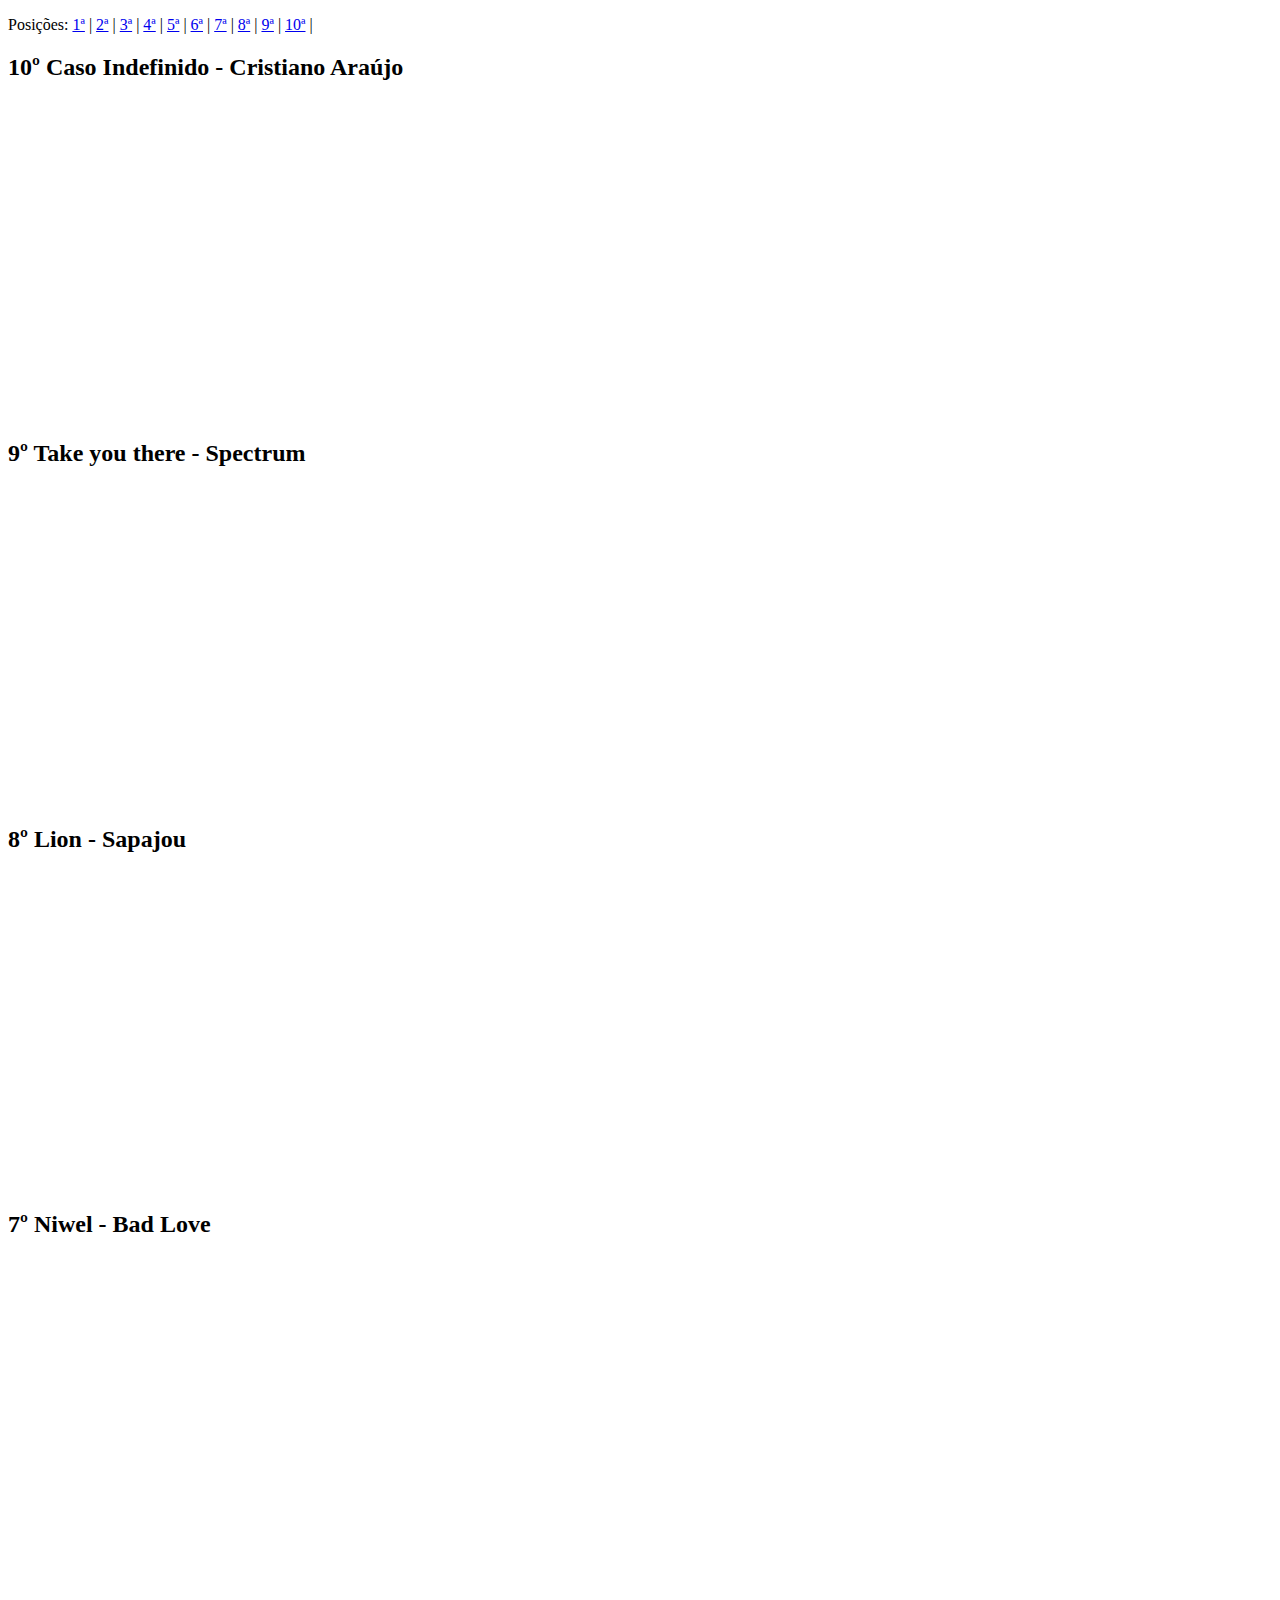
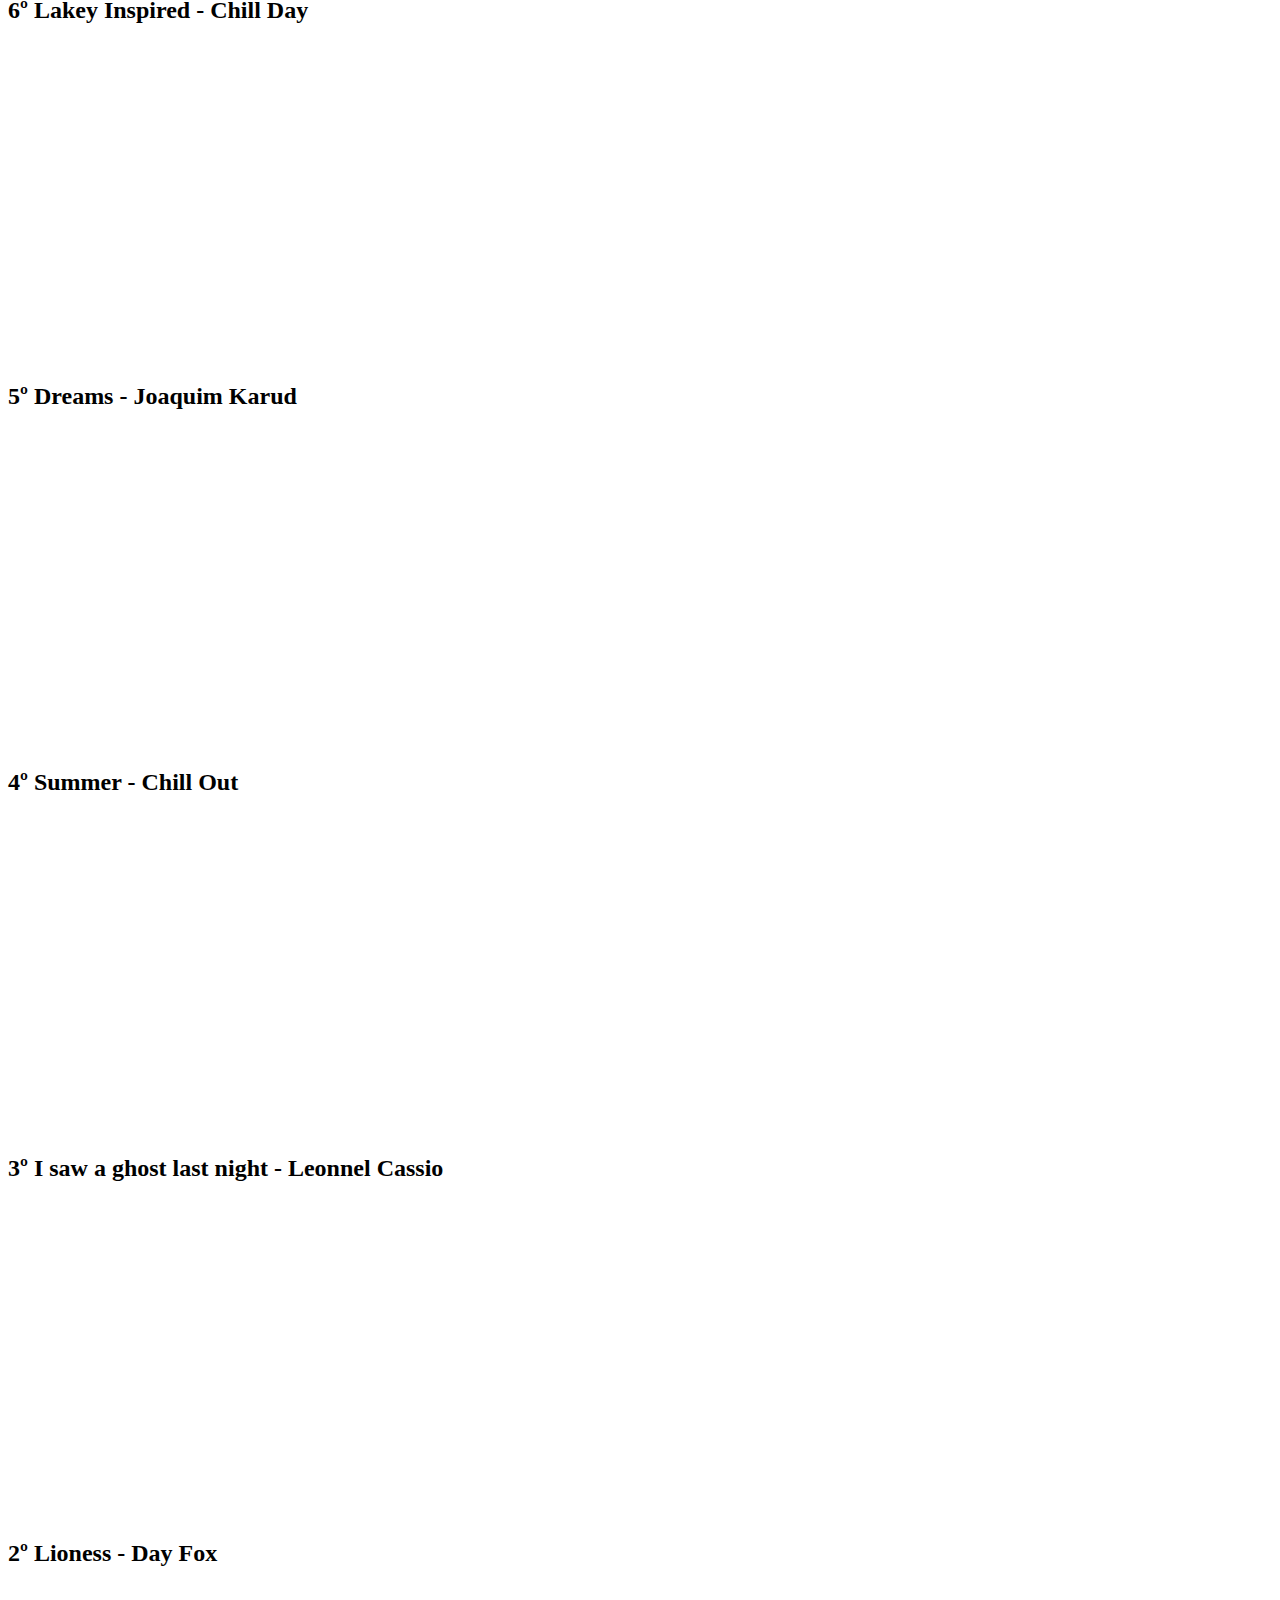
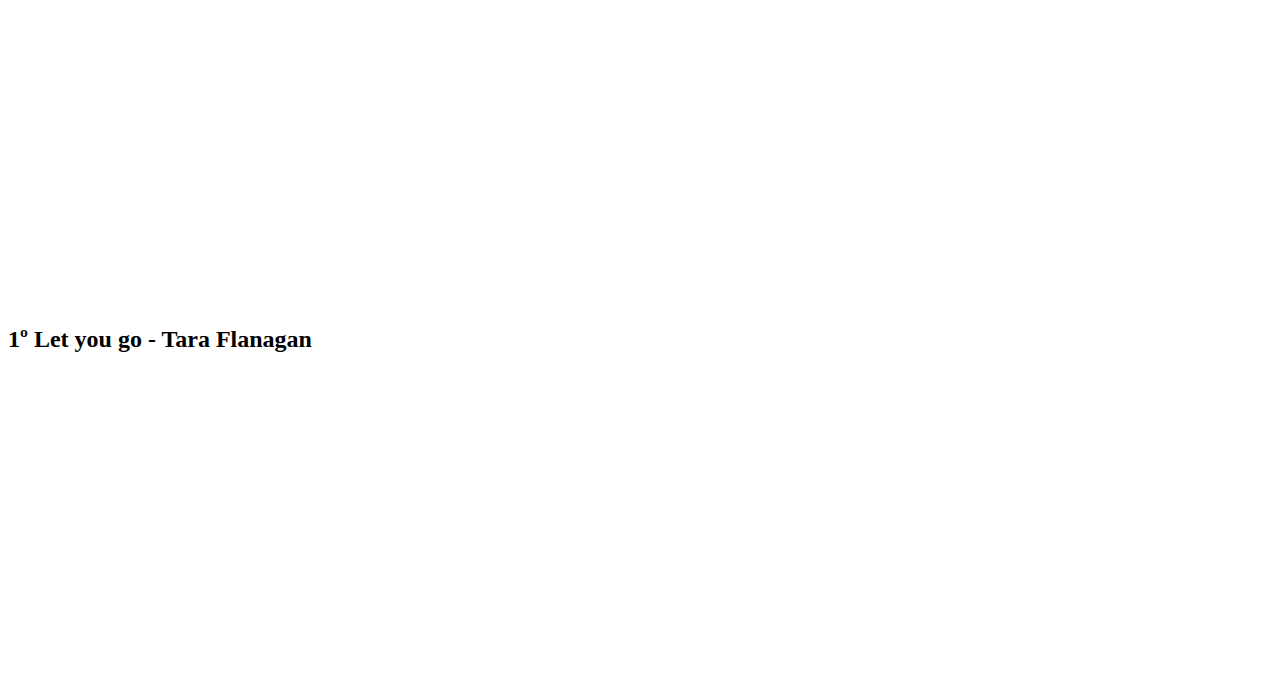
<file: videos-incorporados/videos-incorporados.html>
<!DOCTYPE html>
<html lang="pt-br">
<head>
    <meta charset="UTF-8">
    <meta name="viewport" content="width=device-width, initial-scale=1.0">
    <title>Document</title>
</head>
<body>
    <p>
        Posições: 
        <a href="#1">1ª</a>  | 
        <a href="#2">2ª</a>  | 
        <a href="#3">3ª</a>  | 
        <a href="#4">4ª</a>  | 
        <a href="#5">5ª</a>  | 
        <a href="#6">6ª</a>  | 
        <a href="#7">7ª</a>  | 
        <a href="#8">8ª</a>  | 
        <a href="#9">9ª</a>  | 
        <a href="#10">10ª</a>  | 
    </p>
    
    <section id = "10">
     <h2> 10º Caso Indefinido - Cristiano Araújo  </h2>
     <p></p>
     <iframe width="560" height="315" src="https://www.youtube.com/embed/2iUAbkwfxcY?si=jjAp8ynhHadC7-uS" title="YouTube video player" frameborder="0" allow="accelerometer; autoplay; clipboard-write; encrypted-media; gyroscope; picture-in-picture; web-share" referrerpolicy="strict-origin-when-cross-origin" allowfullscreen></iframe>
    </section>

    <section id = "9">
     <h2> 9º Take you there - Spectrum</h2>
     <p></p>
     <iframe width="560" height="315" src="https://www.youtube.com/embed/xJ3koDmeXjs?si=LVoXHHLMVLnVojMP" title="YouTube video player" frameborder="0" allow="accelerometer; autoplay; clipboard-write; encrypted-media; gyroscope; picture-in-picture; web-share" referrerpolicy="strict-origin-when-cross-origin" allowfullscreen></iframe>
    </section>

    <section id = "10"></section>
    <h2> 8º Lion - Sapajou</h2>
     <p></p>
     <iframe width="560" height="315" src="https://www.youtube.com/embed/J0bEwLH0IeE?si=Q2PQn6SdkcaAAf5r" title="YouTube video player" frameborder="0" allow="accelerometer; autoplay; clipboard-write; encrypted-media; gyroscope; picture-in-picture; web-share" referrerpolicy="strict-origin-when-cross-origin" allowfullscreen></iframe>
    </section>

     <section id = "10"></section>
     <h2> 7º Niwel - Bad Love</h2>
     <p></p>
     <iframe width="560" height="315" src="https://www.youtube.com/embed/mTI3jAYTon0?si=jrO_wws-xljGOo3l" title="YouTube video player" frameborder="0" allow="accelerometer; autoplay; clipboard-write; encrypted-media; gyroscope; picture-in-picture; web-share" referrerpolicy="strict-origin-when-cross-origin" allowfullscreen></iframe>
    </section>

     <section id = "10"></section>
     <h2> 6º Lakey Inspired - Chill Day</h2>
     <p></p>
     <iframe width="560" height="315" src="https://www.youtube.com/embed/yxXu27uKImc?si=0RH9TYvj75r3JBru" title="YouTube video player" frameborder="0" allow="accelerometer; autoplay; clipboard-write; encrypted-media; gyroscope; picture-in-picture; web-share" referrerpolicy="strict-origin-when-cross-origin" allowfullscreen></iframe>
    </section>

     <section id = "10"></section>
     <h2> 5º Dreams - Joaquim Karud</h2>
     <p></p>
     <iframe width="560" height="315" src="https://www.youtube.com/embed/ItWWDavBL1E?si=3nCh_LACSnOgnfzy" title="YouTube video player" frameborder="0" allow="accelerometer; autoplay; clipboard-write; encrypted-media; gyroscope; picture-in-picture; web-share" referrerpolicy="strict-origin-when-cross-origin" allowfullscreen></iframe>
    </section>

   
     <section id = "10"></section>
     <h2> 4º Summer - Chill Out</h2>
     <p></p>
     <iframe width="560" height="315" src="https://www.youtube.com/embed/PlUM00x325U?si=p7zEyYX_46jjFHSE" title="YouTube video player" frameborder="0" allow="accelerometer; autoplay; clipboard-write; encrypted-media; gyroscope; picture-in-picture; web-share" referrerpolicy="strict-origin-when-cross-origin" allowfullscreen></iframe>
    </section>

     <section id = "10"></section>
     <h2> 3º I saw a ghost last night - Leonnel Cassio</h2>
     <p></p>
     <iframe width="560" height="315" src="https://www.youtube.com/embed/GGenSonbIi0?si=c6FFdVhJTnLCSe3N" title="YouTube video player" frameborder="0" allow="accelerometer; autoplay; clipboard-write; encrypted-media; gyroscope; picture-in-picture; web-share" referrerpolicy="strict-origin-when-cross-origin" allowfullscreen></iframe>
    </section>

     <section id = "10">
     <h2> 2º Lioness - Day Fox</h2>
     <p></p>
     <iframe width="560" height="315" src="https://www.youtube.com/embed/FCwh53PTYpY?si=0aKWHfyCZthmQe7j" title="YouTube video player" frameborder="0" allow="accelerometer; autoplay; clipboard-write; encrypted-media; gyroscope; picture-in-picture; web-share" referrerpolicy="strict-origin-when-cross-origin" allowfullscreen></iframe>
    </section>

     <section id = "10"></section>
     <h2> 1º Let you go - Tara Flanagan</h2>
     <p></p>
     <iframe width="560" height="315" src="https://www.youtube.com/embed/8GbSXtaz_Wo?si=bz7WHWDayvThTk97" title="YouTube video player" frameborder="0" allow="accelerometer; autoplay; clipboard-write; encrypted-media; gyroscope; picture-in-picture; web-share" referrerpolicy="strict-origin-when-cross-origin" allowfullscreen></iframe>
    </section>
</body>
</html>
</file>
